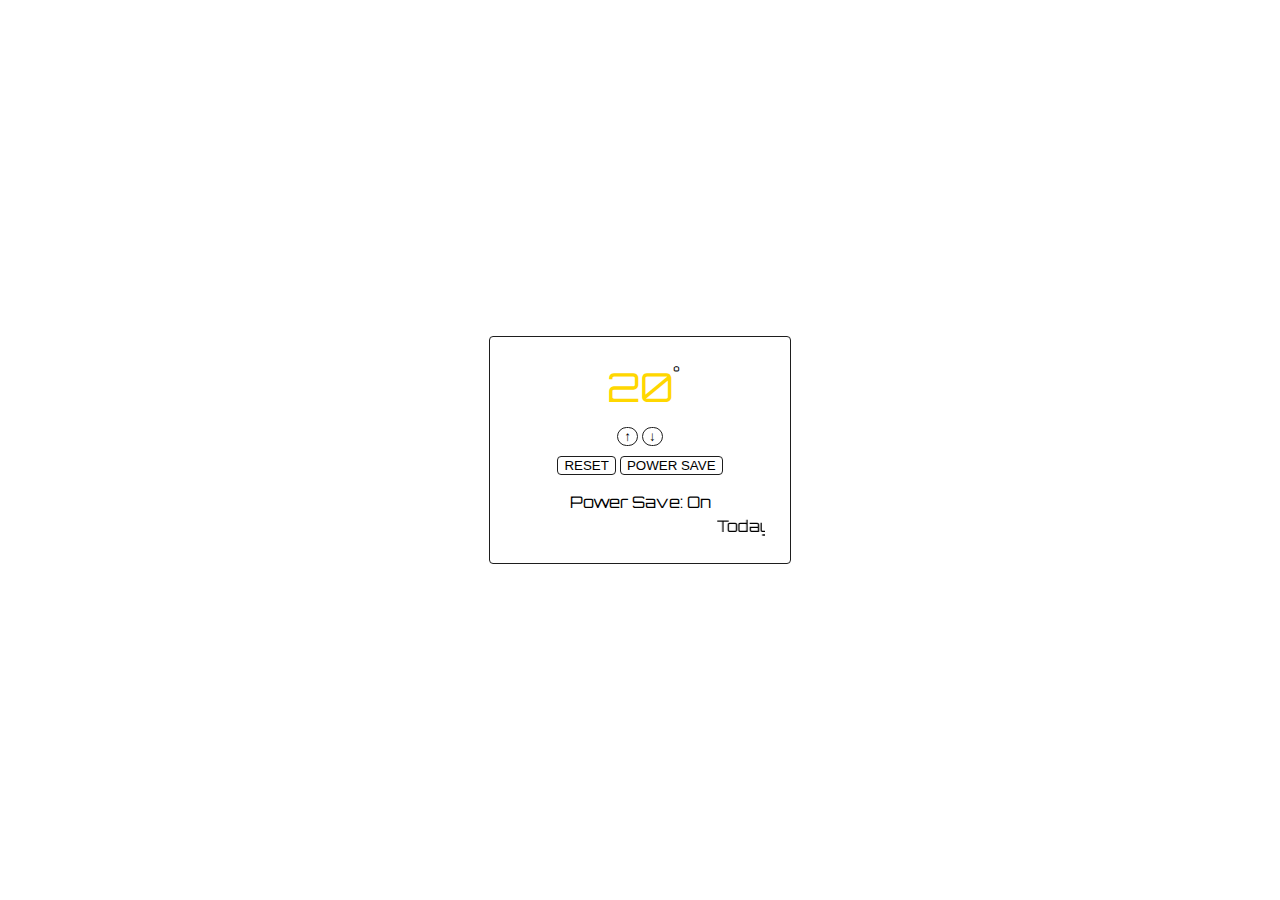
<file: index.html>
<html>
  <head>
    <title>Thermostat</title>
    <meta charset="UTF-8">
    <link href='https://fonts.googleapis.com/css?family=Orbitron:400,500' rel='stylesheet' type='text/css'>
    <link href="css/style.css" rel="stylesheet" type="text/css">
    <script src="https://ajax.googleapis.com/ajax/libs/jquery/2.1.3/jquery.min.js"></script>
    <script src="src/Thermostat.js"></script>
    <script src="src/ThermostatView.js"></script>
  </head>
  <body>

    <section class="container">
    <div class="thermostat">

      <section class="temperature">
        <span class="view"></span>
        <span class="degrees">°</span>
      </section>

      <section class="buttons">
        <aside class="up_and_down">
          <button class="buttonUp">&#8593;</button>
          <button class="buttonDown">&#8595;</button>
        </aside>
        <aside class="reset_powersave">
          <button id="buttonReset">RESET</button>
          <button id="powerSaveSwitch">POWER SAVE</button>
        </aside>
      </section>

      <section class="info">
        <aside>Power Save: <span id="powerSave"></span></aside>
        <marquee>Today London temperature: <span id="outsideTemperature"></span>°</marquee>
      </section>

    </div>
    </section>
  </body>
</html>
</file>
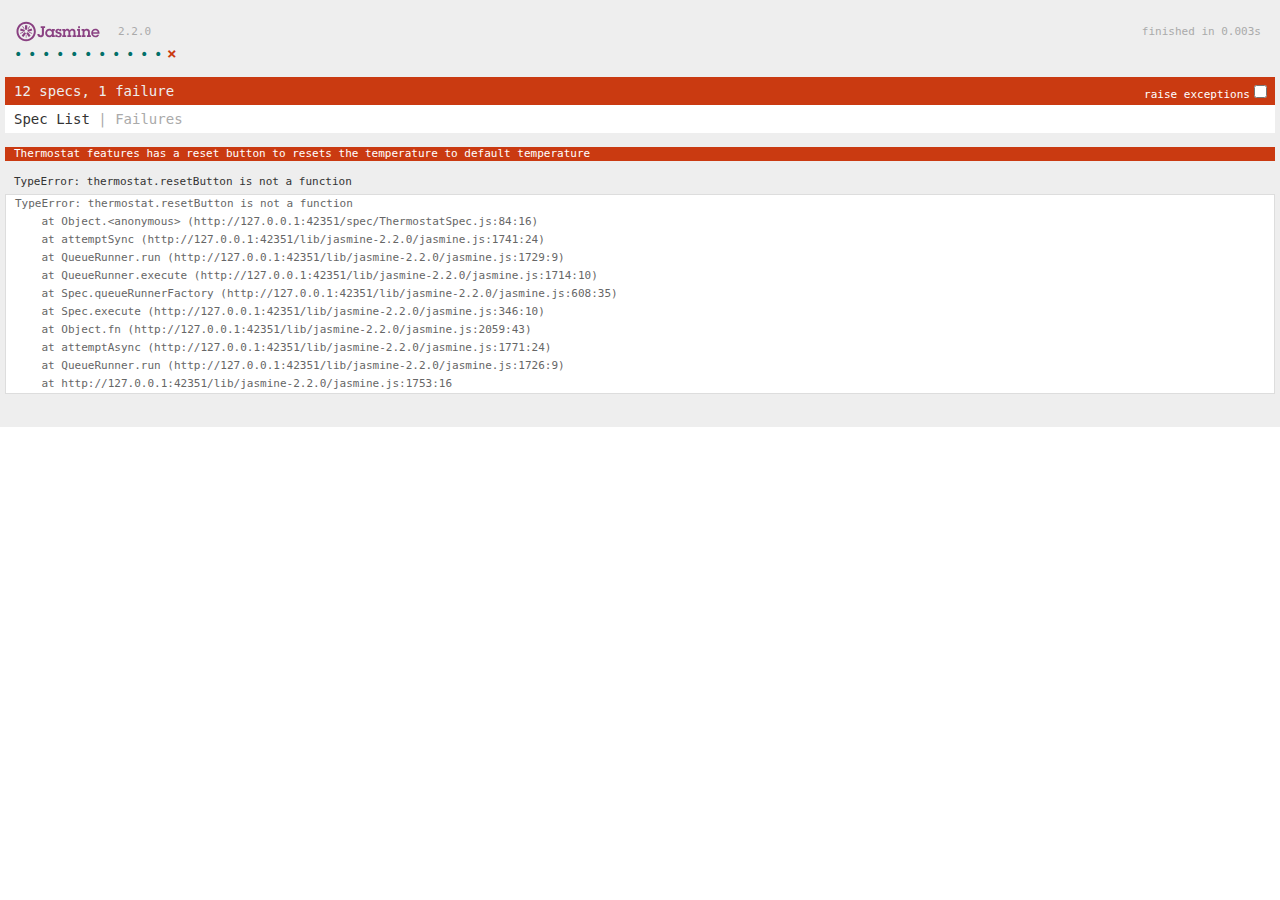
<file: SpecRunner.html>
<!DOCTYPE html>
<html>
<head>
  <meta charset="utf-8">
  <title>Jasmine Spec Runner v2.2.0</title>

  <link rel="shortcut icon" type="image/png" href="lib/jasmine-2.2.0/jasmine_favicon.png">
  <link rel="stylesheet" href="lib/jasmine-2.2.0/jasmine.css">

  <script src="lib/jasmine-2.2.0/jasmine.js"></script>
  <script src="lib/jasmine-2.2.0/jasmine-html.js"></script>
  <script src="lib/jasmine-2.2.0/boot.js"></script>

  <!-- include source files here... -->
  <script type="text/javascript" src="src/Thermostat.js"></script>

  <!-- include spec files here... -->
  <script type="text/javascript" src="spec/ThermostatSpec.js"></script>

</head>

<body>
</body>
</html>
</file>
<file: css/style.css>
body {
  font-family: 'Orbitron', sans-serif;
  margin: 0;
}

button:focus {
  outline: 0;
}

.container {
  height: 100%;
  display: flex;
  align-items: center;
  box-sizing: border-box;
}

.thermostat {
  width: 250px;
  padding: 25px;
  margin: 0 auto;
  border: 1px solid #1e1e1e;
  border-radius: 4px;
}

.temperature {
  text-align: center;
}

.view {
  font-size: 2.5em;
  font-family:;
}

.degrees {
  position: absolute;
}

.buttons {
  text-align: center;
  margin: 13px 0;
}

.up_and_down {
  margin: 8px 0;
}

.up_and_down button {
  background-color: #fff;
  border: 1px solid #1e1e1e;
  border-radius: 25px;
  cursor: pointer;
}

.reset_powersave button {
  background-color: #fff;
  border: 1px solid #1e1e1e;
  border-radius: 4px;
  cursor: pointer;
}

.info {
  margin: 15px 0 0 0;
  text-align: center;
  line-height: 1.5em;
}
</file>
<file: lib/jasmine-2.2.0/jasmine.css>
body { overflow-y: scroll; }

.jasmine_html-reporter { background-color: #eee; padding: 5px; margin: -8px; font-size: 11px; font-family: Monaco, "Lucida Console", monospace; line-height: 14px; color: #333; }
.jasmine_html-reporter a { text-decoration: none; }
.jasmine_html-reporter a:hover { text-decoration: underline; }
.jasmine_html-reporter p, .jasmine_html-reporter h1, .jasmine_html-reporter h2, .jasmine_html-reporter h3, .jasmine_html-reporter h4, .jasmine_html-reporter h5, .jasmine_html-reporter h6 { margin: 0; line-height: 14px; }
.jasmine_html-reporter .banner, .jasmine_html-reporter .symbol-summary, .jasmine_html-reporter .summary, .jasmine_html-reporter .result-message, .jasmine_html-reporter .spec .description, .jasmine_html-reporter .spec-detail .description, .jasmine_html-reporter .alert .bar, .jasmine_html-reporter .stack-trace { padding-left: 9px; padding-right: 9px; }
.jasmine_html-reporter .banner { position: relative; }
.jasmine_html-reporter .banner .title { background: url('[data-uri]') no-repeat; background: url('[data-uri]') no-repeat, none; -moz-background-size: 100%; -o-background-size: 100%; -webkit-background-size: 100%; background-size: 100%; display: block; float: left; width: 90px; height: 25px; }
.jasmine_html-reporter .banner .version { margin-left: 14px; position: relative; top: 6px; }
.jasmine_html-reporter .banner .duration { position: absolute; right: 14px; top: 6px; }
.jasmine_html-reporter #jasmine_content { position: fixed; right: 100%; }
.jasmine_html-reporter .version { color: #aaa; }
.jasmine_html-reporter .banner { margin-top: 14px; }
.jasmine_html-reporter .duration { color: #aaa; float: right; }
.jasmine_html-reporter .symbol-summary { overflow: hidden; *zoom: 1; margin: 14px 0; }
.jasmine_html-reporter .symbol-summary li { display: inline-block; height: 8px; width: 14px; font-size: 16px; }
.jasmine_html-reporter .symbol-summary li.passed { font-size: 14px; }
.jasmine_html-reporter .symbol-summary li.passed:before { color: #007069; content: "\02022"; }
.jasmine_html-reporter .symbol-summary li.failed { line-height: 9px; }
.jasmine_html-reporter .symbol-summary li.failed:before { color: #ca3a11; content: "\d7"; font-weight: bold; margin-left: -1px; }
.jasmine_html-reporter .symbol-summary li.disabled { font-size: 14px; }
.jasmine_html-reporter .symbol-summary li.disabled:before { color: #bababa; content: "\02022"; }
.jasmine_html-reporter .symbol-summary li.pending { line-height: 17px; }
.jasmine_html-reporter .symbol-summary li.pending:before { color: #ba9d37; content: "*"; }
.jasmine_html-reporter .symbol-summary li.empty { font-size: 14px; }
.jasmine_html-reporter .symbol-summary li.empty:before { color: #ba9d37; content: "\02022"; }
.jasmine_html-reporter .exceptions { color: #fff; float: right; margin-top: 5px; margin-right: 5px; }
.jasmine_html-reporter .bar { line-height: 28px; font-size: 14px; display: block; color: #eee; }
.jasmine_html-reporter .bar.failed { background-color: #ca3a11; }
.jasmine_html-reporter .bar.passed { background-color: #007069; }
.jasmine_html-reporter .bar.skipped { background-color: #bababa; }
.jasmine_html-reporter .bar.errored { background-color: #ca3a11; }
.jasmine_html-reporter .bar.menu { background-color: #fff; color: #aaa; }
.jasmine_html-reporter .bar.menu a { color: #333; }
.jasmine_html-reporter .bar a { color: white; }
.jasmine_html-reporter.spec-list .bar.menu.failure-list, .jasmine_html-reporter.spec-list .results .failures { display: none; }
.jasmine_html-reporter.failure-list .bar.menu.spec-list, .jasmine_html-reporter.failure-list .summary { display: none; }
.jasmine_html-reporter .running-alert { background-color: #666; }
.jasmine_html-reporter .results { margin-top: 14px; }
.jasmine_html-reporter.showDetails .summaryMenuItem { font-weight: normal; text-decoration: inherit; }
.jasmine_html-reporter.showDetails .summaryMenuItem:hover { text-decoration: underline; }
.jasmine_html-reporter.showDetails .detailsMenuItem { font-weight: bold; text-decoration: underline; }
.jasmine_html-reporter.showDetails .summary { display: none; }
.jasmine_html-reporter.showDetails #details { display: block; }
.jasmine_html-reporter .summaryMenuItem { font-weight: bold; text-decoration: underline; }
.jasmine_html-reporter .summary { margin-top: 14px; }
.jasmine_html-reporter .summary ul { list-style-type: none; margin-left: 14px; padding-top: 0; padding-left: 0; }
.jasmine_html-reporter .summary ul.suite { margin-top: 7px; margin-bottom: 7px; }
.jasmine_html-reporter .summary li.passed a { color: #007069; }
.jasmine_html-reporter .summary li.failed a { color: #ca3a11; }
.jasmine_html-reporter .summary li.empty a { color: #ba9d37; }
.jasmine_html-reporter .summary li.pending a { color: #ba9d37; }
.jasmine_html-reporter .description + .suite { margin-top: 0; }
.jasmine_html-reporter .suite { margin-top: 14px; }
.jasmine_html-reporter .suite a { color: #333; }
.jasmine_html-reporter .failures .spec-detail { margin-bottom: 28px; }
.jasmine_html-reporter .failures .spec-detail .description { background-color: #ca3a11; }
.jasmine_html-reporter .failures .spec-detail .description a { color: white; }
.jasmine_html-reporter .result-message { padding-top: 14px; color: #333; white-space: pre; }
.jasmine_html-reporter .result-message span.result { display: block; }
.jasmine_html-reporter .stack-trace { margin: 5px 0 0 0; max-height: 224px; overflow: auto; line-height: 18px; color: #666; border: 1px solid #ddd; background: white; white-space: pre; }
</file>
